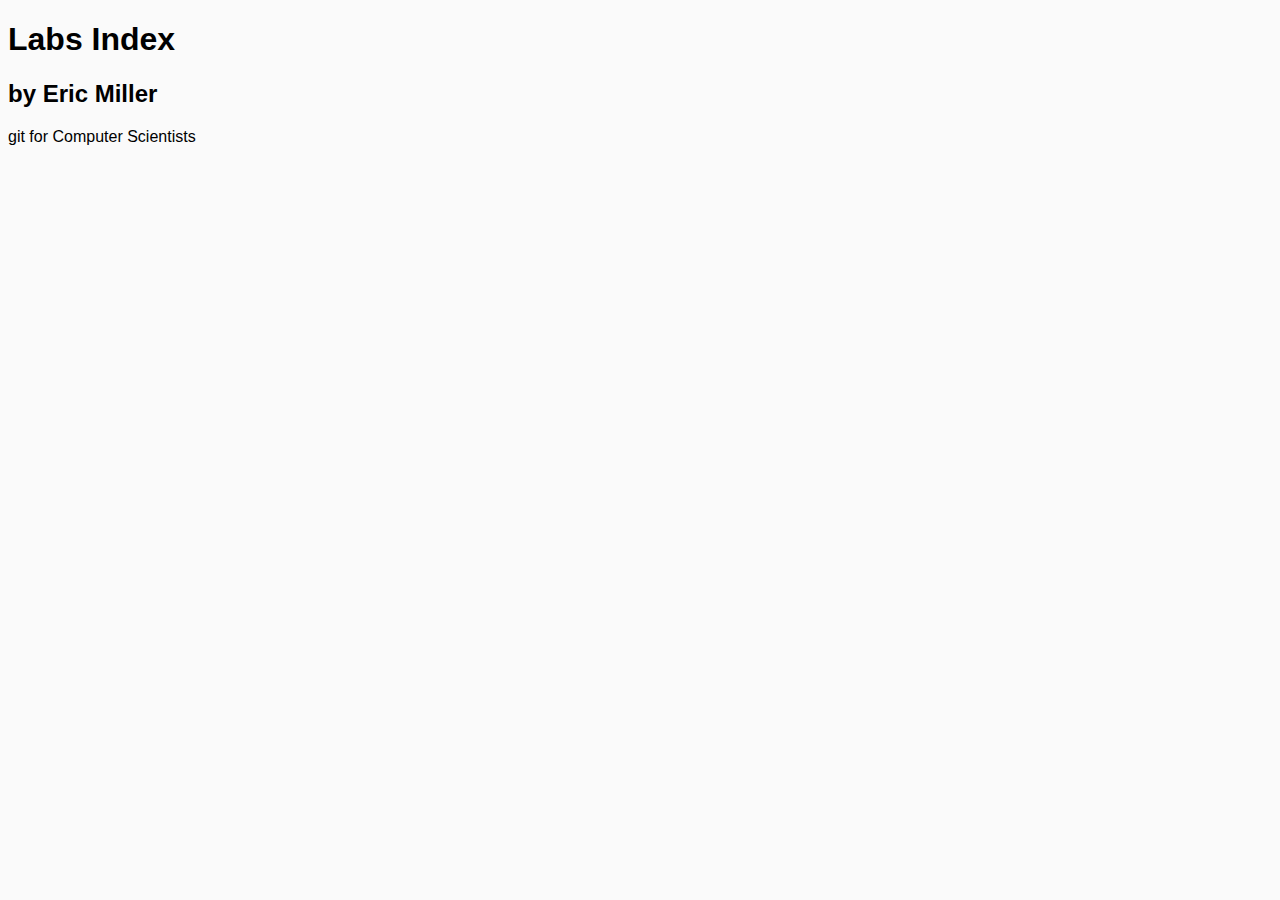
<file: index.html>
<!DOCTYPE html>
<html lang="en">
	<head>
		<title>Labs Index</title>
		<style>
			html {
				background: #FAFAFA;
				font-family: sans-serif;
			}
		</style>
	</head>
	<body>
		<h1>Labs Index</h1>
		<h2>by Eric Miller</h2>

		git for Computer Scientists
	</body>
</html>
</file>
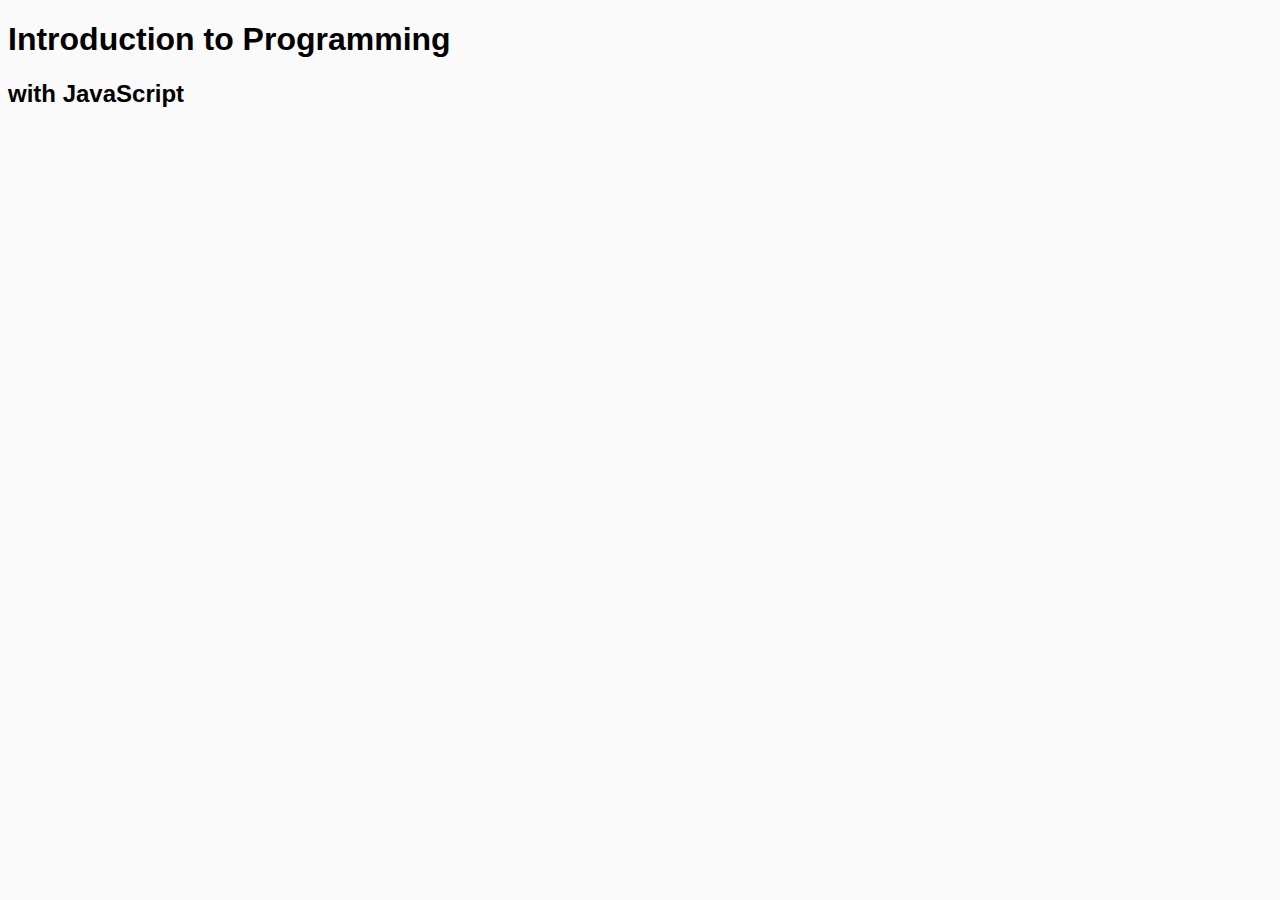
<file: javaBasics/index.html>
<!DOCTYPE html>
<html lang="en">
	<head>
		<title>Introduction to Programming</title>
		<style>
			html {
				background: #FAFAFA;
				font-family: sans-serif;
			}
		</style>
		<script src="myScript.js" type="text/javascript"></script>
	</head>
	<body>
		<h1>Introduction to Programming</h1>
		<h2>with JavaScript</h2>
	</body>
</html>
</file>
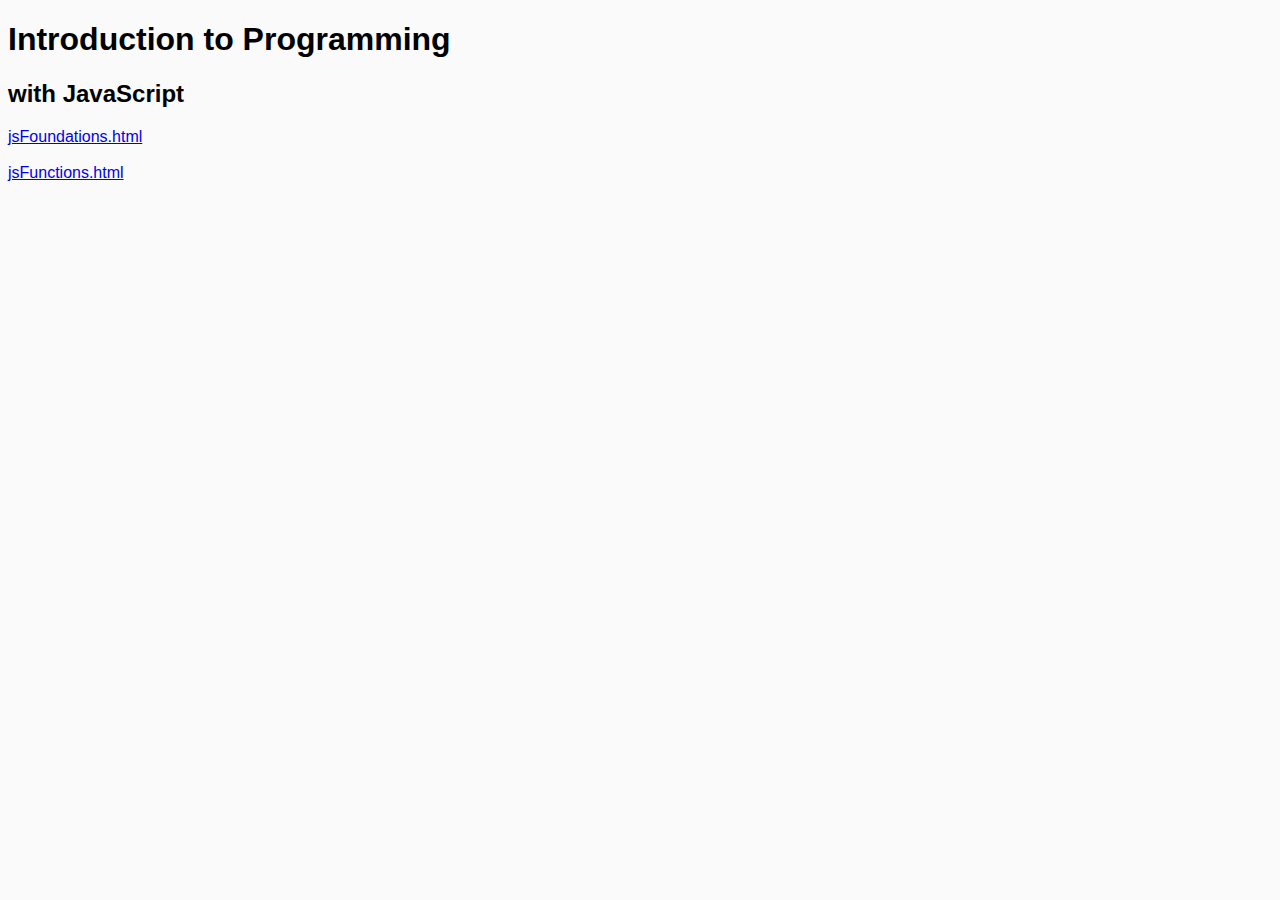
<file: javaScriptBasics/index.html>
<!DOCTYPE html>
<html lang="en">
	<head>
		<title>Introduction to Programming</title>
		<style>
			html {
				background: #FAFAFA;
				font-family: sans-serif;
			}
		</style>
		<script src="myScript.js" type="text/javascript"></script>
	</head>
	<body>
		<h1>Introduction to Programming</h1>
		<h2>with JavaScript</h2>

		<a href="jsFoundations.html" >jsFoundations.html</a>
		<br><br>
		<a href="jsFunctions.html" >jsFunctions.html</a>

	</body>
</html>
</file>
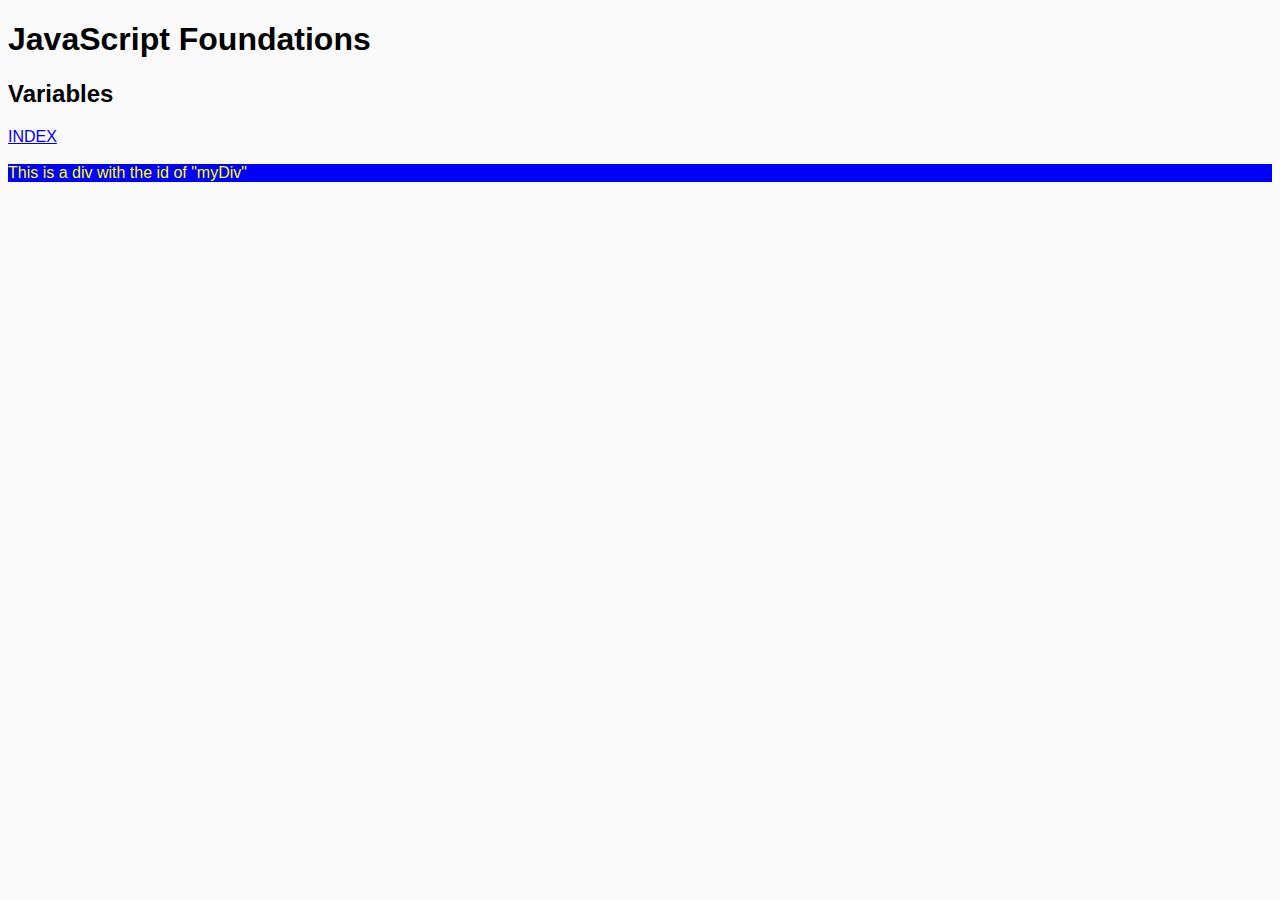
<file: javaScriptBasics/jsFoundations.html>
<!DOCTYPE html>
<html lang="en">
	<head>
		<title>JavaScript Foundations</title>
		<style>
			html {
				background: #FAFAFA;
				font-family: sans-serif;
			}
		</style>

	</head>
	<body>
		<h1>JavaScript Foundations</h1>
		<h2>Variables</h2>

		<a href="index.html" >INDEX</a>

		<br>
		<br>

		<div id="myDiv">
			This is a div with the id of "myDiv"
		</div>
		
		<br>

<script src="javaScriptFoundations.js" type="text/javascript"></script>
<script src="strings.js" type="text/javascript"></script>
<script src="numbers.js" type="text/javascript"></script>
<script src="arrays.js" type="text/javascript"></script>

	</body>
</html>
</file>
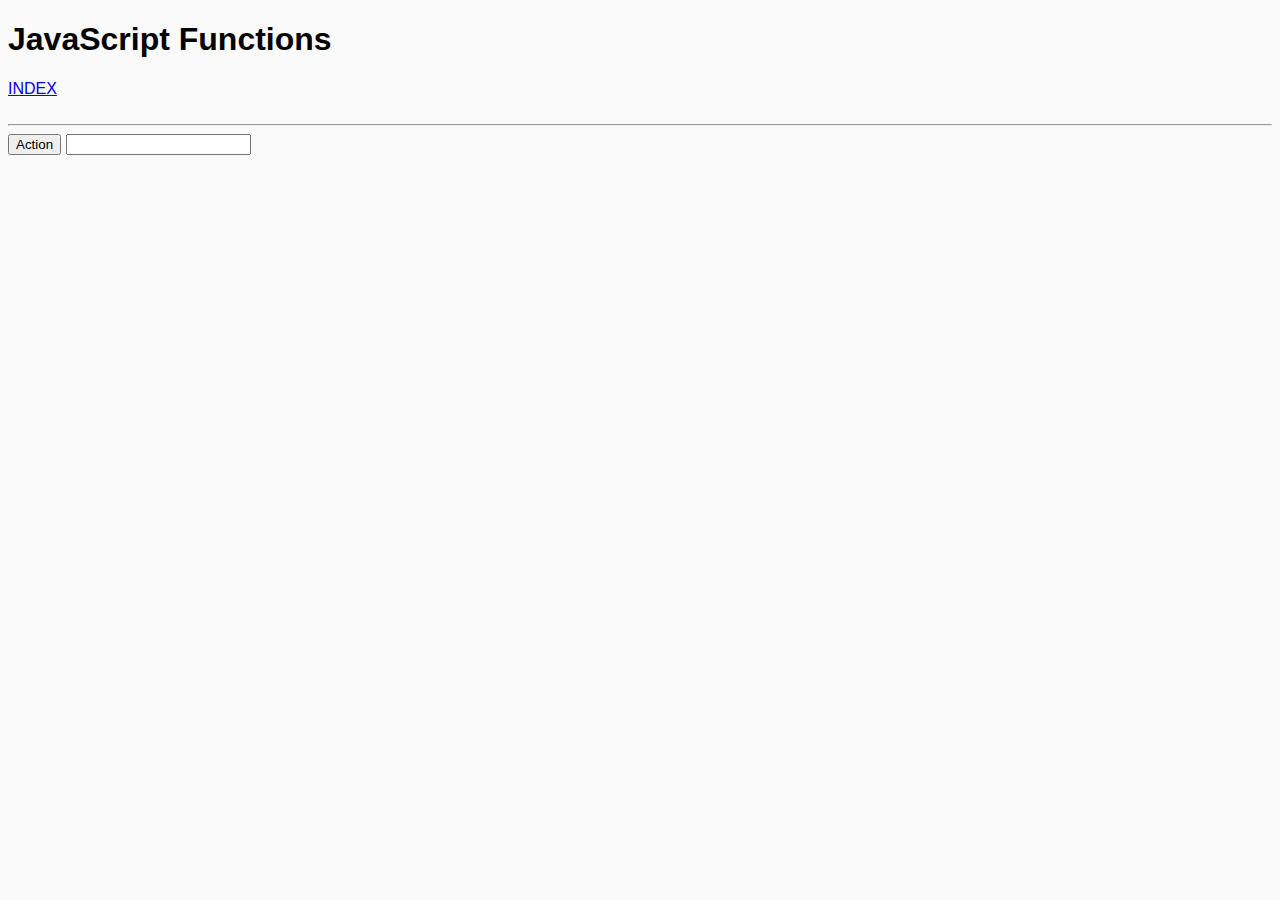
<file: javaScriptBasics/jsFunctions.html>
<!DOCTYPE html>
<html lang="en">
	<head>
		<title>JavaScript Functions</title>
		<style>
			html {
				background: #FAFAFA;
				font-family: sans-serif;
			}
		</style>

	</head>
	<body>
		<h1>JavaScript Functions</h1>

		<a href="index.html" >INDEX</a>

		<br>
		<br>
		<hr>

		<button id="action">Action</button>
		<input id="text_field">

		<script src="functions.js"></script>
		<script src="objects.js"></script>

	</body>
</html>
</file>
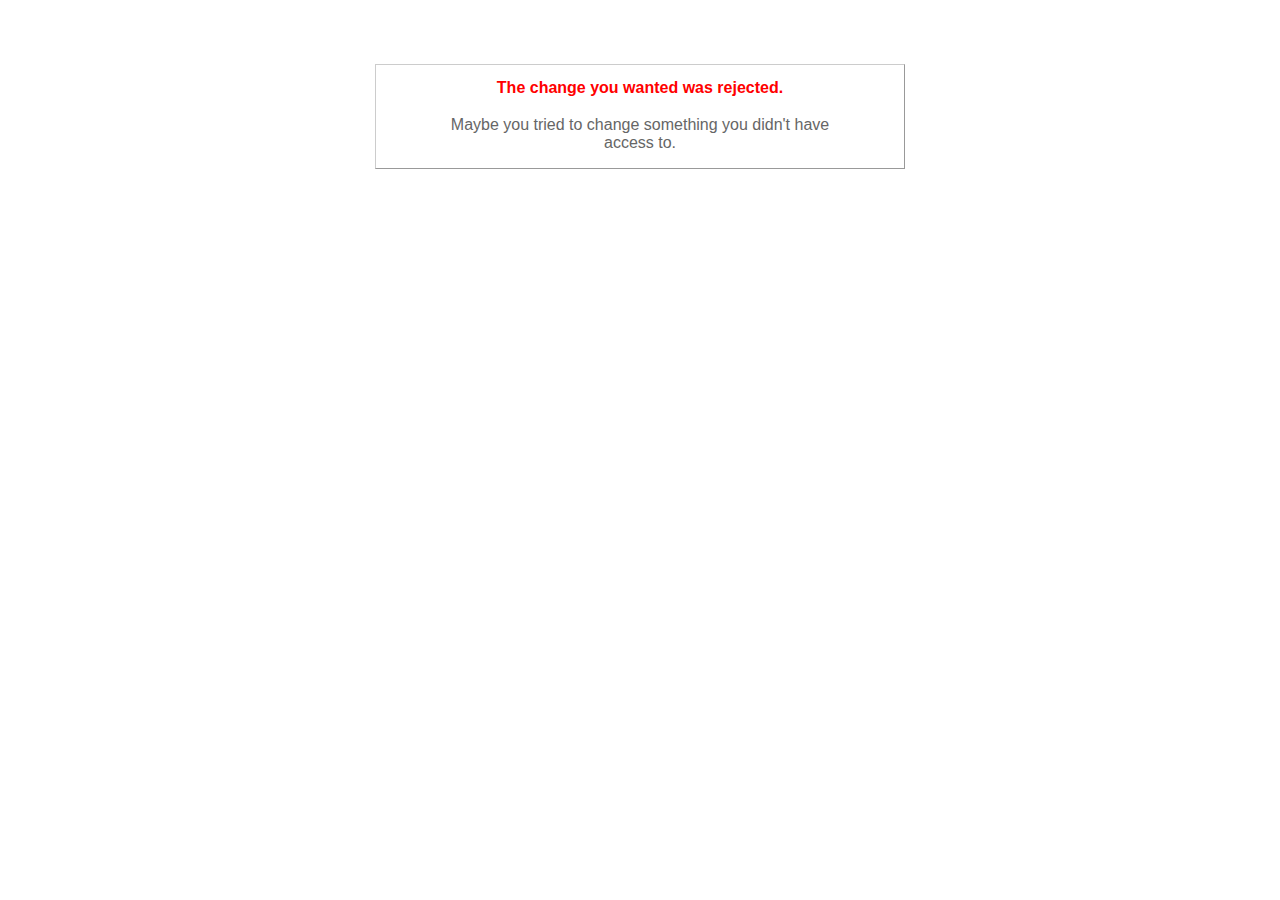
<file: treebook/public/422.html>
<!DOCTYPE html>
<html>
<head>
  <title>The change you wanted was rejected (422)</title>
  <style type="text/css">
    body { background-color: #fff; color: #666; text-align: center; font-family: arial, sans-serif; }
    div.dialog {
      width: 25em;
      padding: 0 4em;
      margin: 4em auto 0 auto;
      border: 1px solid #ccc;
      border-right-color: #999;
      border-bottom-color: #999;
    }
    h1 { font-size: 100%; color: #f00; line-height: 1.5em; }
  </style>
</head>

<body>
  <!-- This file lives in public/422.html -->
  <div class="dialog">
    <h1>The change you wanted was rejected.</h1>
    <p>Maybe you tried to change something you didn't have access to.</p>
  </div>
</body>
</html>
</file>
